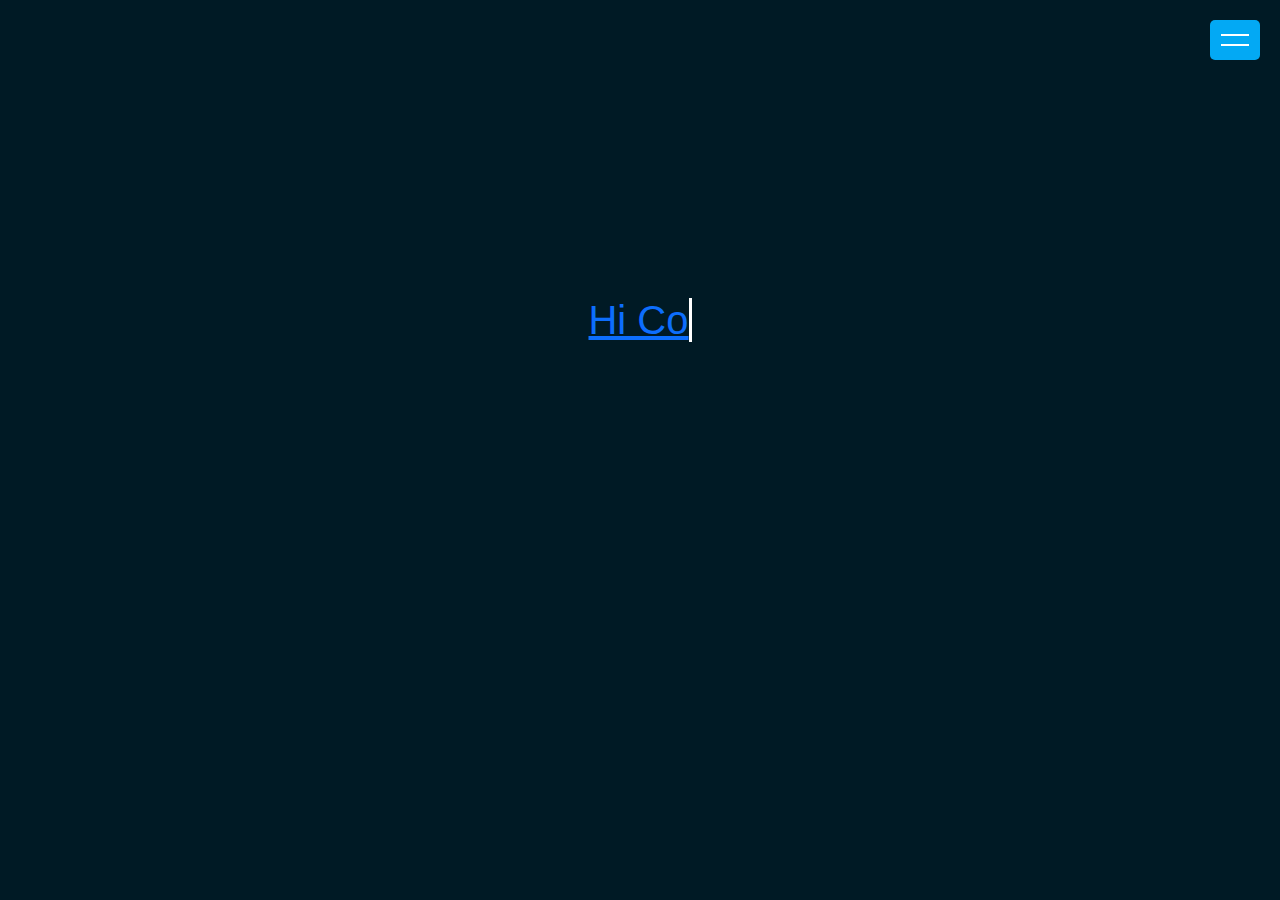
<file: index.html>
<!DOCTYPE html>
<html lang="en">
<head>
    <meta charset="UTF-8">
    <meta http-equiv="X-UA-Compatible" content="IE=edge">
    <meta name="viewport" content="width=device-width, initial-scale=1.0">
    <title>Programmer Profile</title>
    <!--bootstrap----------------------------------------------->
    <link rel="stylesheet" href="https://maxcdn.bootstrapcdn.com/bootstrap/4.5.2/css/bootstrap.min.css">
    <link rel="stylesheet" href="https://cdn.jsdelivr.net/npm/bootstrap@5.0.0-beta1/dist/css/bootstrap.min.css">
    <!--bootstrap end------------------------------------------>
    <!--icon-->
    <link rel="stylesheet" href="https://cdn.jsdelivr.net/npm/boxicons@latest/css/boxicons.min.css">
    <link rel="stylesheet" href="https://cdnjs.cloudflare.com/ajax/libs/font-awesome/4.7.0/css/font-awesome.min.css">
    <!--icon end-->
    <!--css start---------------------------------------------->
    <link rel="stylesheet" href="style/header.css">
    <link rel="stylesheet" href="style/output.css">
    <link rel="stylesheet" href="style/developer.css">
    <!--css end------------------------------------------------>
</head>
<body>
    

<div id="sidebar">
    <div id="home">
        <a href="#">Home</a>
    </div>
    <ul>
        <h4 style="margin-top: -15px;">Codeforces</h4>
        <li><a href="#" class="nav_link" id="profile">Profile</a></li>
        <li><a href="#" class="nav_link" id="compareProfile">Compare Profile</a></li>
        <li><a href="#" class="nav_link" id="organizationStanding">Organization Standing</a></li>
        <li><a href="#" class="nav_link" id="countryStanding">Country Standing</a></li>
        
        <p>--------------------------</p>
        <h4>CodeChef</h4>
        <li><a href="#" class="nav_link" id="codechefProfile">CodeChef</a></li>
        <p>--------------------------</p>
        <h4>AtCoder</h4>
        <li><a href="#"  class="nav_link" id="atcodeProfile">AtCoder</a></li>
        <p>--------------------------</p>
        <li><a href="#" class="nav_link" id="developer">Developer</a></li>
    </ul>
</div>
<div id="toggle">

</div>

    <!--input-->
    <div class="container-fluid mt-5 pt-5" id="input">
        <!--Profile Start-->
        <div class="container" id="profileInput" style="display: none;">
            <div class="row justify-content-center">
                <div class="col-sm-8 col-md-6 col-lg-4">
                    <form class="justify-content-center mt-4" id="formProfile">
                        <input type="text" class="form-control border border-primary" placeholder="Codeforces handle" id="user" required>
                        <input type="submit" class="btn btn-primary btn-lg form-control mt-1">
                    </form>
                </div>
            </div>
        </div>
        <!--Profile Start end-->
        <!--Compare profile start------------------------------------------------------------------------------------------------------------------------------->
        <div class="container" id="compareProfileInput" style="display: none;">
            <div class="row justify-content-center">
                <div class="col-sm-8 col-md-6 col-lg-4">
                    <form class="justify-content-center mt-4" id="formCompareProfile">
                        <input type="text" class="form-control border border-primary" placeholder="Codeforces first user handle" id="user1" required>
                        <input type="text" class="form-control border border-primary mt-2" placeholder="Codeforces second user handle" id="user2" required>
                        <input type="submit" class="btn btn-primary btn-lg form-control mt-1">
                    </form>
                </div>
            </div>
        </div>
        <!--Compare profile end--------------------------------------------------------------------------------------------------------------------------------->
        <!--Organization standing start------------------------------------------------------------------------------------------------------------------------------->
        <div class="container" id="organizationStandingInput" style="display: none;">
            <div class="row justify-content-center">
                <div class="col-sm-12 col-md-6 col-lg-4">
                    <form class="justify-content-center mt-4" id="formOrganization">
                        <input list="listOrg" type="text" class="form-control border border-primary" placeholder="Organization Name" id="OrganizationName" required>
                        <datalist id="listOrg">
                            <option value="International Islamic University Chittagong">International Islamic University Chittagong</option>
                            <option value="University of Dhaka">University of Dhaka</option>
                            <option value="Shahjalal University of Science and Technology">Shahjalal University of Science and Technology</option>
                        </datalist>
                        <input type="text" list="listContestIdOrg" class="form-control border border-primary mt-1" placeholder="Codeforces Contest Id" id="ContestId" required>
                        <datalist id="listContestIdOrg">
                            
                        </datalist>
                        <input type="text" class="form-control border border-primary mt-1" placeholder="Codeforces handle (optional)" name="" id="orgHandle">
                        <input type="submit" class="btn btn-primary btn-lg form-control mt-1">
                    </form>
                </div>
            </div>
        </div>
        <!--Organization standing end--------------------------------------------------------------------------------------------------------------------------------->
        <!--Country Standing start------------------------------------------------------------------------------------------------------------------------------->
        <div class="container" id="countryStandingInput" style="display: none;"> 
            <div class="row justify-content-center">
                <div class="col-sm-8 col-md-6 col-lg-4">
                    <form class="justify-content-center mt-4" id="formCountry">
                        <!--<select class="form-control border border-primary mt-2" name="" id="CountryName"><option value="">Choose Country...</option></select>-->
                        <input type="text" class="form-control border border-primary" list="listCountry" placeholder="Country Name" id="CountryName" required>
                        <datalist id="listCountry">
                            <option value="Bangladesh">Bangladesh</option>
                            <option value="India">India</option>
                        </datalist>
                        <input type="text" list="listContestIdCountry" class="form-control border border-primary mt-2" placeholder="Codeforces Contest Id" id="CountryContestId" required>
                        <datalist id="listContestIdCountry">
                            
                        </datalist>
                        <input type="text" class="form-control border border-primary mt-1" placeholder="Codefroces handle (optional)" name="" id="countryHandle">
                        <input type="submit" class="btn btn-primary btn-lg form-control mt-1">
                    </form>
                </div>
            </div>
        </div>
        <!--Country Standing end--------------------------------------------------------------------------------------------------------------------------------->
        <!--CodeChef Profile start-->
        <div class="container" id="codechefProfileInput" style="display: none;">
            <div class="row justify-content-center">
                <div class="col-sm-8 col-md-6 col-lg-4">
                    <form class="justify-content-center mt-4" id="formCodechefProfile">
                        <input type="text" class="form-control border border-primary" placeholder="codechef handle" id="codechefUser" required>
                        <input type="submit" class="btn btn-primary btn-lg form-control mt-1">
                    </form>
                </div>
            </div>
        </div>
        <!--CodeChef Profile end-->
         <!--Atcoder Profile start-->
         <div class="container" id="atcodeProfileInput" style="display: none;">
            <div class="row justify-content-center">
                <div class="col-sm-8 col-md-6 col-lg-4">
                    <form class="justify-content-center mt-4" id="formAtcoderProfile">
                        <input type="text" class="form-control border border-primary" placeholder="atcoder handle" id="atcoderUser" required>
                        <input type="submit" class="btn btn-primary btn-lg form-control mt-1">
                    </form>
                </div>
            </div>
        </div>
        <!--Atcoder Profile end-->
    </div>



    <div class="container">
        <div class="row justify-content-center">
            <h1  id="welcome" style="margin-top: 200px; text-align: center;">
                <a href="" class="typewrite" data-period="2000" data-type='[ "Hi Coder,","WelCome To You.."]'>
                <span class="wrap"></span>
                </a>
            </h1>
        </div>
    </div>



    <!--output-------------------------------------------------------------------------------->
    <div class="container-fluid" id="Output">
        <div class="d-flex justify-content-center">
            <div class="btn btn-success mt-5" id="loader" style="display: none;">
                <span class="spinner-border spinner-border-sm"></span>
                <span>Loading...</span>
            </div>
        </div>
        <div class="d-flex justify-content-center mt-5">
            <p id="error" style="background-color: steelblue; color: white; display: none;"></p>
        </div>



        <!--profile start-->
        <div class="container" id="profileOutput" style="display: none;">
            <div class="d-flex justify-content-center" id="basicInto">
                <table class="table table-bordered table-hover font-weigth-bold-table col-md-12 col-lg-8 mt-5" style="background-color: white;">
                    <thead>
                        <tr class="table-header">
                            <th colspan="2" class="text-center">Basic Info</th>
                        </tr>
                    </thead>
                    <tbody>
                        
                        <tr>
                            <td class="text-right col-margin">handle:</td>
                            <td id="handle">hossain95</td>
                        </tr>
                        <tr>
                            <td class="text-right col-margin">Name:</td>
                            <td id="name">Mia Hossain</td>
                        </tr>
                        <tr>
                            <td class="text-right col-margin">Organization:</td>
                            <td id="organization">International Islamic University Chittagong</td>
                        </tr>
                        <tr>
                            <td class="text-right col-margin">Country:</td>
                            <td id="country">Bangladesh</td>
                        </tr>
                        <tr>
                            <td class="text-right col-margin">Rating:</td>
                            <td id="rating">1200</td>
                        </tr>
                        <tr>
                            <td class="text-right col-margin">Max Rating:</td>
                            <td id="maxRating">1400</td>
                        </tr>
                    </tbody>
                </table>
            </div>
            <div id="contestInfo" class="d-flex justify-content-center">
                <table class="table table-bordered table-hover font-weigth-bold-table text-center col-lg-10 mt-5" style="background-color: white;">
                    <thead>
                        <tr class="table-header">
                            <th colspan="5" class="text-center">Contest Info</th>
                        </tr>
                    </thead>
                    <thead>
                        <tr class="text-center">
                            <th class="firstContest">Contest Name</th>
                            <th>Rank</th>
                            <th>Old Rating</th>
                            <th>New Rating</th>
                        </tr>
                    </thead>
                    <tbody id="contestTable">
                    </tbody>
                </table>
            </div>
           <div id="problem-list">
            <div style="text-align: center;">
                <h6 style="background-color: steelblue; color: white; margin-top: 30px;">Problem solved Contest Time- <span id="p1"></span></h6>
                <p style="text-align: left; background-color: white;" id="solvedContest"></p>
            </div>
            <div style="text-align: center;">
                <h6 style="background-color: steelblue; color: white; margin-top: 30px;">Total Solved- <span id="p2"></span></h6>
                <p style="text-align: left; background-color: white;" id="totalSolved"></p>
            </div>
            <div style="text-align: center;">
                <h6 style="background-color: steelblue; color: white; margin-top: 30px;">Unsolved- <span id="p3"></span></h6>
                <p style="text-align: left; background-color: white;" id="unsolved"></p>
            </div>
           </div>
        </div>
        <!--profile end-->

        <!--compare profile start-->
        <div class="container col-lg-8" id="compareProfileOutput" style="display: none;">
            <div class="mt-5">
                <table class="table table-bordered table-hover" style="background-color: white;">
                    <thead style="text-align: center;">
                        <tr>
                            <td colspan="3" style="background-color: steelblue; color: white;">Basic Info</td>
                        </tr>
                        <tr>
                            <td></td>
                            <td id="c-handle1">user-1</td>
                            <td id="c-handle2">user-2</td>
                        </tr>
                    </thead>
                    <tbody style="text-align: center;">
                        <tr>
                            <td style="width: 30%; text-align: left;">Name:</td>
                            <td style="width: 35%;" id="c-name1"></td>
                            <td style="width: 35%;" id="c-name2"></td>
                        </tr>
                        <tr>
                            <td style="text-align: left;">Organization:</td>
                            <td id="c-org1"></td>
                            <td id="c-org2"></td>
                        </tr>
                        <tr>
                            <td style="text-align: left;">Country:</td>
                            <td id="c-country1"></td>
                            <td id="c-country2"></td>
                        </tr>
                        <tr>
                            <td style="text-align: left;">Rating:</td>
                            <td id="c-rating1"></td>
                            <td id="c-rating2"></td>
                        </tr>
                        <tr>
                            <td style="text-align: left;">Max Rating:</td>
                            <td id="c-maxRating1"></td>
                            <td id="c-maxRating2"></td>
                        </tr>
                    </tbody>
                </table>
            </div>
            <div class="mt-5">
                <table class="table table-bordered table-hover" style="background-color: white;">
                    <thead class="text-center">
                        <tr style="background-color: steelblue;">
                            <th colspan="3"><h4 style="color: white;">Common Contest</h4></th>
                        </tr>
                        <tr>
                            <th>Contest Name</th>
                            <th>Rank:: <span id="user1-rank"></span></th>
                            <th>Rank:: <span id="user2-rank"></span></th>
                        </tr>
                    </thead>
                    <tbody id="commonContestId">

                    </tbody>
                </table>
            </div>
            <div class="row mt-5" id="solvedProblem">
                <div class="col-sm-12 col-md-12 col-lg-6" style="padding: 10px;">
                   <div>
                    <h6 style="background-color: steelblue; text-align: center; color: white;" id="firstId"></h6>
                    <p id="runningContestUser1" style="background-color: white; padding-left: 20px; padding-right: 20px;"></p>
                   </div>
                </div>
                <div class="col-sm-12 col-md-12 col-lg-6" style="padding: 10px;">
                   <div>
                    <h6 style="background-color: steelblue; text-align: center; color: white;" id="secondId"></span></h6>
                    <p id="runningContestUser2" style="background-color: white; padding-left: 20px; padding-right: 20px;"></p>
                   </div>
                </div>
                <div class="col-sm-12 col-md-12 col-lg-6" style="padding: 10px;">
                   
                    <div>
                        <h6 style="background-color: steelblue; text-align: center; color: white;" id="thirdId"></h6>
                        <p id="solvedContestUser1" style="background-color: white; padding-left: 20px; padding-right: 20px;"></p>
                    </div>
                </div>
                <div class="col-sm-12 col-md-12 col-lg-6" style="padding: 10px;">
                    
                    <div>
                        <h6 style="background-color: steelblue; text-align: center; color: white;" id="fourthId"></h6>
                        <p id="solvedContestUser2" style="background-color: white; padding-left: 20px; padding-right: 20px;"></p>
                    </div>
                </div>
            </div>
        </div>
        <!--compare profile end-->




        <!--Organization Standing start-->
        <div class="container" id="organizationStandingOutput" style="display: none;">
            <div class="col-md-12 col-lg-12 mt-4">
                <div id="OrganizationStandingtable">
                    <table class="table table-bordered table-hover text-center" style="background-color: white;">
                        
                        

                        <thead id="OrgFirstRow" style="text-align: left;">
                            <tr>
                                <th colspan="5" id="OrgName"></th>
                            </tr>
                            <tr>
                                <th colspan="5" id="contestName"></th>
                            </tr>
                            <tr>
                                <th colspan="5"><p>Your Organization Rank: <span id="orgRank1"></span></p></th>
                            </tr>
                            <tr>
                                <th colspan="5"><p>Your Global Rank: <span id="orgRank2"></span></p></th>
                            </tr>
                        </thead>
                        <tbody id="Tablebody">
                            <tr id="firstRow">
                                <th>#</th>
                                <th>Global Standing</th>
                                <th style="width: 40px;">Handle</th>
                                <th>Points</th>
                                <th>New rating</th>
                            </tr>
                        </tbody>
                    </table>
                </div>
            </div>
        </div>
        <!--Organization Standing end-->

        <!--CodeChef output start-->
        <div class="container col-lg-8" id="codechefProfileOutput" style="display: none;">
           <div>
               <table class="table table-bordered table-hover mt-5" style="background-color: white;">
                   <thead style="background-color: steelblue; color: white; text-align: center;">
                       <tr>
                           <th colspan="2"><h5>Basic Info</h5></th>
                       </tr>
                   </thead>
                   <tbody>
                       <tr>
                           <td style="text-align: right;">Name:</td>
                           <td style="text-align: left;" id="codechefName"></td>
                       </tr>
                       <tr>
                           <td style="text-align: right;">Country:</td>
                           <td style="text-align: left;" id="codechefCountry"></td>
                       </tr>
                       <tr>
                           <td style="text-align: right;">Institution:</td>
                           <td style="text-align: left;" id="codechefInstitution"></td>
                       </tr>
                       <tr>
                           <td style="text-align: right;">Rating:</td>
                           <td style="text-align: left;" id="codechefRating"></td>
                       </tr>
                       <tr>
                           <td style="text-align: right;">Stars</td>
                           <td style="text-align: left;" id="codechefStars"></td>
                       </tr>
                       <tr>
                        <td style="text-align: right;">Fully Solved</td>
                        <td style="text-align: left;" id="codechefFullySolved"></td>
                    </tr>
                    <tr>
                        <td style="text-align: right;">Partially Solved</td>
                        <td style="text-align: left;" id="codechefPartiallySolved"></td>
                    </tr>
                   </tbody>
               </table>
           </div>
           <div>
               <table class="table table-bordered table-hover text-center mt-5" style="background-color: white;">
                   <thead>
                       <tr style="background-color: steelblue; color: white;">
                           <td colspan="4">Contest Rating</td>
                       </tr>
                       <tr>
                        <td>Contest Name</td>
                        <td>Rating</td>
                        <td>Country Rank</td>
                        <td>Global Rank</td>
                    </tr>
                   </thead>
                   <tbody>
                      <tr>
                          <td style="text-align: right;" id="codechefLong"></td>
                          <td id="codechefLongRating"></td>
                          <td id="codechefLongCountryRank"></td>
                          <td id="codechefLongGlobalRank"></td>
                      </tr>
                      <tr>
                        <td style="text-align: right;" id="codechefLunch"></td>
                        <td id="codechefLunchRating"></td>
                        <td id="codechefLunchCountryRank"></td>
                        <td id="codechefLunchGlobalRank"></td>
                    </tr>
                    <tr>
                        <td style="text-align: right;" id="codechefCook"></td>
                        <td id="codechefCookRating"></td>
                        <td id="codechefCookCountryRank"></td>
                        <td id="codechefCookGlobalRank"></td>
                    </tr>
                   </tbody>
               </table>
           </div>
           <div>
               <table class="table table-bordered table-hover mt-5" style="background-color: white;">
                   <thead class="text-center">
                       <tr style="background-color:steelblue; color: white;">
                           <td colspan="3">Participated Contest</td>
                       </tr>
                       <tr>
                           <td>Contest Name</td>
                           <td>Rank</td>
                           <td>Rating</td>
                       </tr>
                   </thead>
                   <tbody id="codechefBody">

                   </tbody>
               </table>
           </div>
        </div>
        <!--CodeChef output end-->

        <!--Atcoder output start-->
        <div class="container d-flex justify-content-center" >
            <div class="col-lg-8" id="atcodeProfileOutput" style="display: none;">
                <table class="table table-bordered table-hover mt-5" style="background-color: white;">
                    <thead style="text-align: center; background-color: steelblue; color: white;">
                        <tr>
                            <td colspan="2">Basic Info</td>
                        </tr>
                    </thead>
                    <tbody>
                        <tr>
                            <td style="text-align: right;">User Handle:</td>
                            <td style="text-align: left;" id="atcoderUserName"></td>
                        </tr>
                        <tr>
                            <td style="text-align: right;">Highest Rating</td>
                            <td style="text-align: left;" id="atcoderHighestRating"></td>
                        </tr>
                        <tr>
                            <td style="text-align: right;">Rating</td>
                            <td style="text-align: left;" id="atcoderRating"></td>
                        </tr>
                        <tr>
                            <td style="text-align: right;">Lavel</td>
                            <td style="text-align: left;" id="atcoderLevel"></td>
                        </tr>
                    </tbody>
                </table>
            </div>
        </div>
        <!--Atcoder output end-->

        <!--Country Standing start-->
        <div class="container" id="countryStandingOutput" style="display: none;">
             <div class="col-md-12 col-lg-12 mt-4">
                <div id="CountryStandingtable">
                    <table class="table table-bordered table-hover text-center" style="background-color: white;">
                        <thead id="CountryFirstRow" style="text-align: left;">
                            <tr>
                                <th colspan="5" id="CountryNameDisplay"></th>
                            </tr>
                            <tr>
                                <th colspan="5" id="CountryContestName"></th>
                            </tr>
                            <tr>
                                <th colspan="5"><p>Your Country Rank: <span id="userRankCountry"></span></p></th>
                            </tr>
                            <tr>
                                <th colspan="5"><p>Your Global Rank: <span id="userRankGlobal"></span></p></th>
                            </tr>
                        </thead>
                        <tbody id="CountryTableBody">
                            <tr>
                                <th>#</th>
                                <th>Global Standing</th>
                                <th style="width: 40px;">Handle</th>
                                <th>Points</th>
                                <th>New rating</th>
                            </tr>
                        </tbody>
                    </table>
                </div>
            </div>
        </div>
        <!--Country Standing end-->


        <!--Developer start------------------------------------------------------------------------------------------------------------------------------->
        <div class="container developer" id="developerOutput" style="display: none;">
            <div class="row justify-content-center" style="padding-top: 100px;">
                <h1>
                    <a href="" class="typewrite" data-period="2000" data-type='[ "Hi, I am Mia Hossain."," I am a Competative Programmar and front-end developer."]'>
                    <span class="wrap"></span>
                    </a>
                </h1>
            </div>
            <div class="row justify-content-center">
                <div class="col-sm-12 col-md-12 col-lg-8 d-flex justify-content-center">
                    <table class="table" id ="tablestyle" style="background-color: white;">
                        <tr id="trstyle">
                            <td class="text-right pt-5"><h5>Mia Hossain</h5></td>
                            <td><img src="image/MiaHossain.jpg" alt=""></td>
                        </tr>
                        <tr id="trstyle">
                            <td class="text-right">E-mail:</td>
                            <td class="text-left pl-5"><a id="astyle" href="#">miahossain8888@gmail.com</a></td>
                        </tr>
                        <tr id="trstyle">
                            <td class="text-right">Phone:</td>
                            <td class="text-left pl-5"><a id="astyle" href="#">+8801710476123</a></td>
                        </tr>
                        <tr id="trstyle">
                            <td class="text-right">Linked-In:</td>
                            <td class="text-left pl-5"><a id="astyle" href="https://www.linkedin.com/in/mia-hossain-423a0117b/" target="black">Mia Hossain</a></td>
                        </tr>
                    </table>
                </div>
                <div class="container d-flex justify-content-center my-5">
                    <form class="col-sm-12 col-md-8 col-lg-8 justify-content-center" style="background-color: white;">
                        <h3>If you want to give feedback</h3>
                        <div class="form-group">
                            <input type="text" class="form-control" placeholder="Your Name....">
                        </div>
                        <div class="form-group">
                            <input type="email" class="form-control" placeholder="Your e-mail....">
                        </div>
                        <textarea class="form-control" name="" id="" cols="20" rows="6" placeholder="text here"></textarea>
                        <input type="submit" class="btn btn-primary" name="" id="">
                    </form>
                </div>
            </div>
        </div>
        <!--Developer end--------------------------------------------------------------------------------------------------------------------------------->

    </div>


    <!--javascript start------------------------------------------->
    <!-- jQuery library -->
    <script src="https://ajax.googleapis.com/ajax/libs/jquery/3.5.1/jquery.min.js"></script>
    <!-- Popper JS -->
    <script src="https://cdnjs.cloudflare.com/ajax/libs/popper.js/1.16.0/umd/popper.min.js"></script>
    <!-- Latest compiled JavaScript -->
    <script src="https://maxcdn.bootstrapcdn.com/bootstrap/4.5.2/js/bootstrap.min.js"></script>
    <script src="https://cdn.jsdelivr.net/npm/bootstrap@5.0.0-beta1/dist/js/bootstrap.bundle.min.js"></script>
    <script src="program/header.js"></script>
    <script src="program/control.js"></script>
    <script src="program/OrganizationStanding.js"></script>
    <script src="program/CountryStanding.js"></script>
    <script src="program/developer.js"></script>
    <script src="program/profile.js" type="text/javascript"></script>
    <script src="program/compareProfile.js"></script>
    <script src="program/countryInput.js"></script>
    <script src="program/orgInput.js"></script>
    <script src="program/codechef.js"></script>
    <script src="program/atcode.js"></script>
    <script src="program/contestId.js"></script>
</body>
</html>
</file>
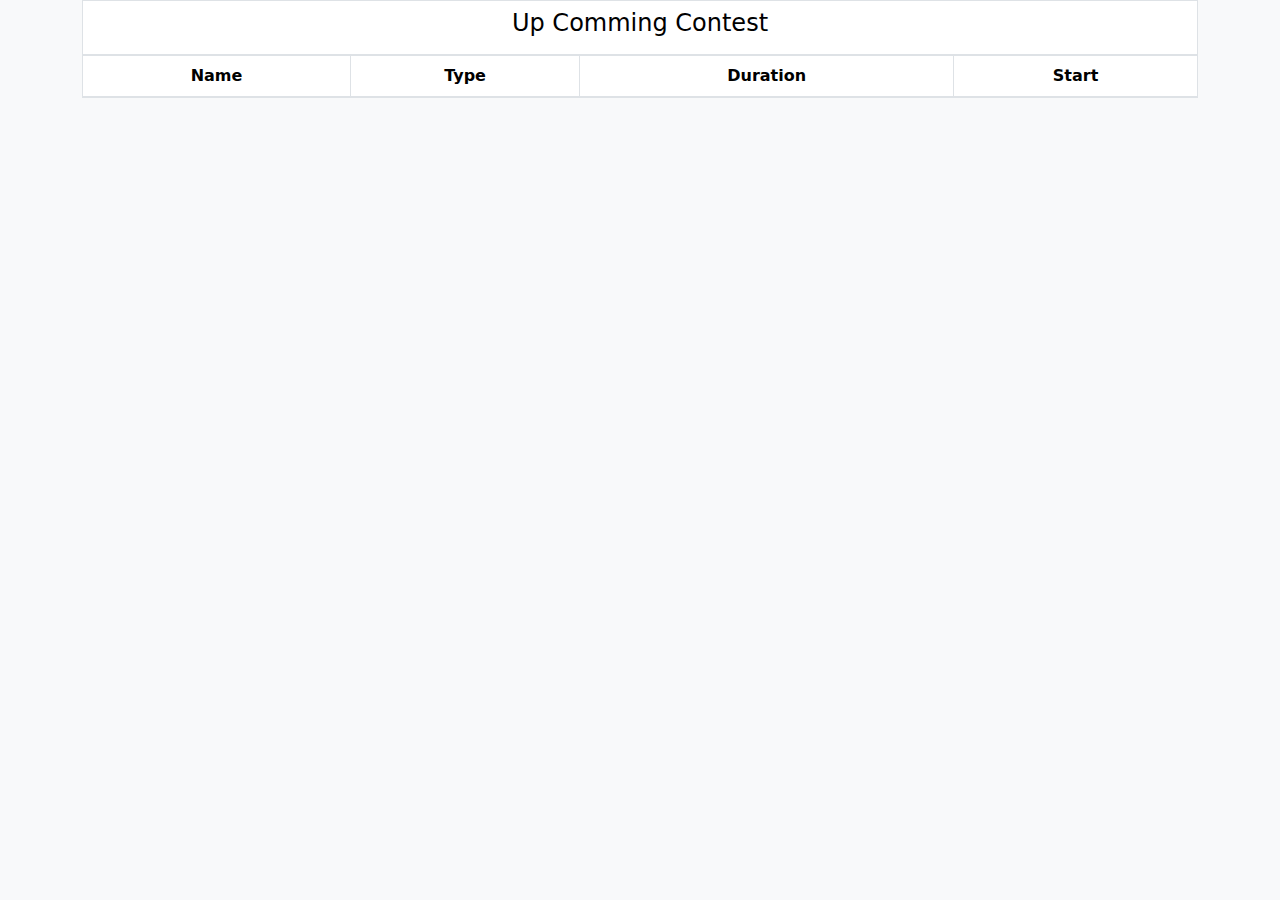
<file: page/contest.html>
<!DOCTYPE html>
<html lang="en">
<head>
    <meta charset="UTF-8">
    <meta http-equiv="X-UA-Compatible" content="IE=edge">
    <meta name="viewport" content="width=device-width, initial-scale=1.0">
    <title>contest</title>
    <!--bootstrap----------------------------------------------->
    <link rel="stylesheet" href="https://maxcdn.bootstrapcdn.com/bootstrap/4.5.2/css/bootstrap.min.css">
    <link rel="stylesheet" href="https://cdn.jsdelivr.net/npm/bootstrap@5.0.0-beta1/dist/css/bootstrap.min.css">
    <!--bootstrap end------------------------------------------>
    <!--icon-->
    <link rel="stylesheet" href="https://cdn.jsdelivr.net/npm/boxicons@latest/css/boxicons.min.css">
    <link rel="stylesheet" href="https://cdnjs.cloudflare.com/ajax/libs/font-awesome/4.7.0/css/font-awesome.min.css">
    <!--icon end-->
</head>
<body id="body-pd" class="bg-light">
        <!--Up Comming Contest-->
        <div class="container" id="upCommingContestOutput">
            <div>
                <table class="table table-hover table-bordered">
                    <thead class="text-center" style="background-color: steelblue; color: white;">
                        <tr>
                            <th colspan="4"><h4> Up Comming Contest</h4></th>
                        </tr>
                        <tr>
                            <th>Name</th>
                            <th>Type</th>
                            <th>Duration</th>
                            <th>Start</th>
                        </tr>
                    </thead>
                    <tbody id="upCommingContestBody" style="font-size: 16px;">

                    </tbody>
                </table>
            </div>
        </div>
        <!--Up Comming Contest end-->

    
    <!--javascript start------------------------------------------->
    <!-- jQuery library -->
    <script src="https://ajax.googleapis.com/ajax/libs/jquery/3.5.1/jquery.min.js"></script>
    <!-- Popper JS -->
    <script src="https://cdnjs.cloudflare.com/ajax/libs/popper.js/1.16.0/umd/popper.min.js"></script>
    <!-- Latest compiled JavaScript -->
    <script src="https://maxcdn.bootstrapcdn.com/bootstrap/4.5.2/js/bootstrap.min.js"></script>
    <script src="https://cdn.jsdelivr.net/npm/bootstrap@5.0.0-beta1/dist/js/bootstrap.bundle.min.js"></script>
    <script src="upCommingContest.js"></script>
</body>
</html>
</file>
<file: style/header.css>
@import url("https://fonts.googleapis.com/css2?family=Nunito:wght@400;600;700&display=swap");
*
{
    margin: 0;
    padding: 0;
    box-sizing: border-box;
    font-family: 'Poppins', sans-serif;
}
body
{
    background: #001a25;
}
#toggle
{
    position: fixed;
    top: 20px;
    right: 20px;
    width: 50px;
    height: 40px;
    border-radius: 5px;
    background:#03a9f4;
    cursor:pointer;
    display: flex;
    justify-content: center;
    align-items: center;
}
#toggle::before
{
    content: '';
    position: absolute;
    width: 28px;
    height: 2px;
    background: #fff;
    transform: translateY(-5px);
    transition: 0.2s;
}
#toggle::after
{
    content: '';
    position: absolute;
    width: 28px;
    height: 2px;
    background: #fff;
    transform: translateY(5px);
    transition: 0.2s;
}
#toggle.active::before
{
    transform: translateY(0px) rotate(45deg);
}
#toggle.active::after
{
    transform: translateY(0px) rotate(-45deg);
}
#sidebar
{
    position: fixed;
    top: 0;
    left: 0;
    left: -250px;
    width: 250px;
    height: 1000vh;
    background: #003147;
    transition: 0.5s;
    z-index: 20;
}
#sidebar.active
{
    left: 0px;
}
#sidebar ul
{
    position: relative;
    margin-top: 50px;
}
#sidebar ul li
{
    list-style: none;
    display: inline-block;
    width: 100%;
    padding: 6px 20px;
}
#sidebar ul li:hover
{
    background: #03a9f4;
}
#sidebar ul li a
{
    color: #fff;
    text-decoration: none;
    font-size: 16px;
}
#sidebar ul h4
{
    color: #10ac84;
    font-size: 25px;
    margin-left: -20px;
}

#sidebar #home a
{
    font-size: 30px;
    text-decoration: none;
    color: white;
}
#sidebar #home
{
    
    list-style:none;
    padding-left: 65px;
    padding-top: 20px;
}
</file>
<file: style/output.css>
.font-weigth-bold-table
{
    font-size: 18px;
    font-weight: bold;
}
.col-margin
{
    width: 50%;
}
.table-header
{
    background-color: #7f8fa6;
    color: white;
}
.firstContest
{
    width: 30%;
}
.compareStyle
{
    width: 50%;
}
@media screen and (max-width: 590px)
{
    #formOrganization
    {
        margin-left: 25px;
    }
    #formCountry
    {
        margin-left: 25px;
    }
}
</file>
<file: style/developer.css>
.developer
{
    text-align: center;
}
 img
  {
      width: 120px;
      height: 120px;
      border-radius: 100px;
  }

  #astyle
  {
      font-size: 20px;
  }
  #tablestyle
  {
      margin-top: 100px;
      font-size: 20px;
  }
</file>
